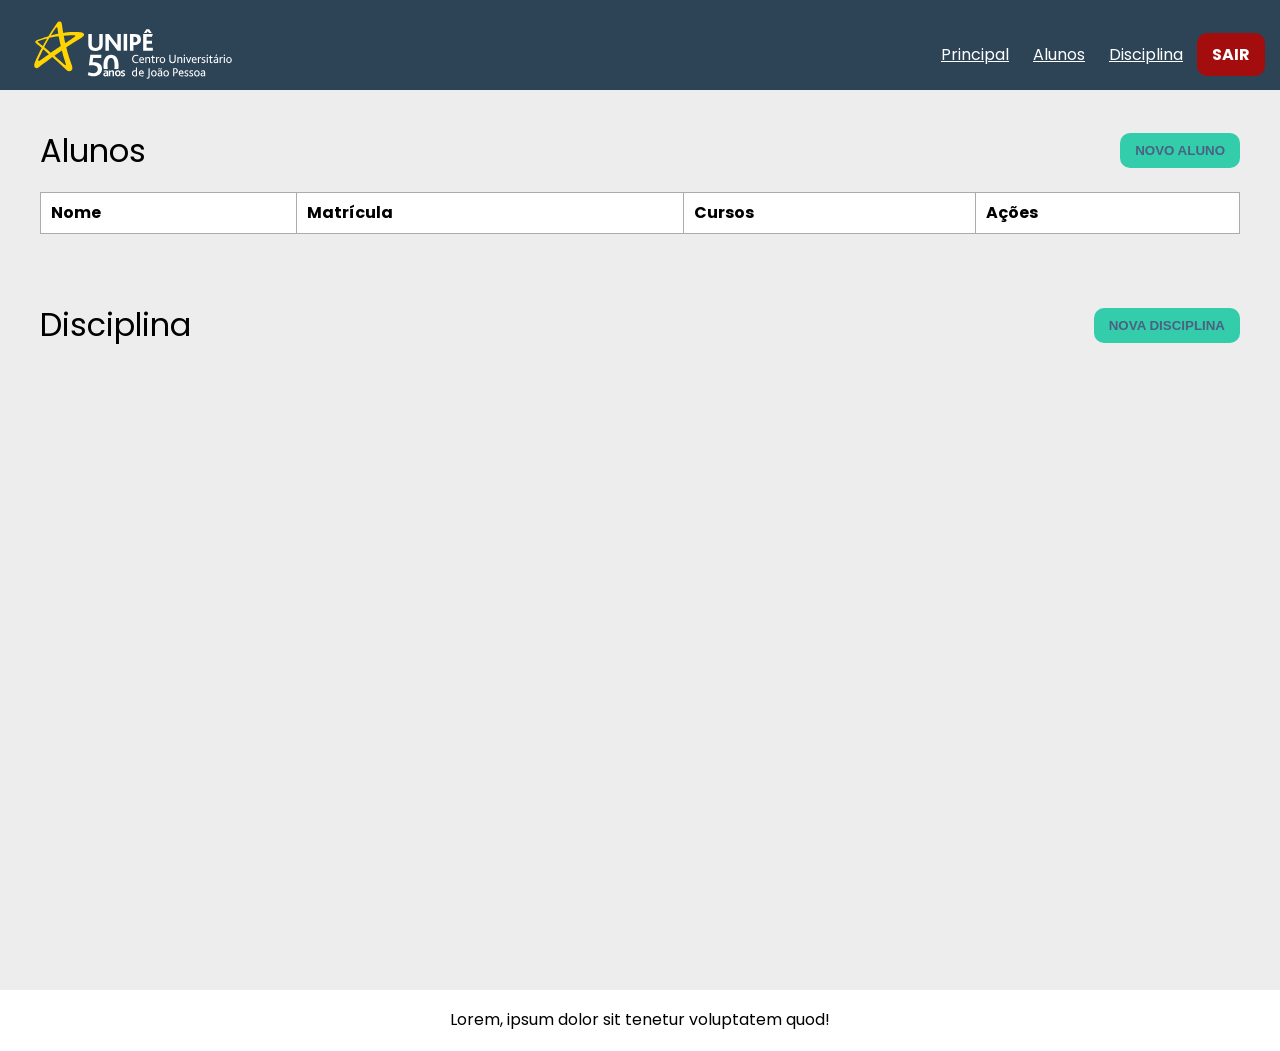
<file: index.html>
<!DOCTYPE html>
<html lang="pt-BR">
  <head>
    <title>Sistema de Controle Acadêmico</title>
   
    <link rel='shortlink' href='https://www.unipe.edu.br/?p=834' />
    <link rel="icon" href="https://www.unipe.edu.br/wp-content/uploads/2019/12/favicom_unipe_57X57.png" sizes="32x32" />
    <link rel="icon" href="https://www.unipe.edu.br/wp-content/uploads/2019/12/favicom_unipe_57X57.png" sizes="192x192" />
    <link rel="apple-touch-icon" href="https://www.unipe.edu.br/wp-content/uploads/2019/12/favicom_unipe_57X57.png" />
    <link rel="preconnect" href="https://fonts.googleapis.com">
    <link rel="preconnect" href="https://fonts.gstatic.com" crossorigin>
    <link href="https://fonts.googleapis.com/css2?family=Poppins:wght@300;400;500;700&display=swap" rel="stylesheet">
    <link rel="stylesheet" href="./styles/reset.css" />
    <link rel="stylesheet" href="./styles/all.css" />
  </head>
  <body>
    <header class="header">
      <!-- BEM
       Block - element - modify -->
      <img src="./assets/cse-marcas-unipe_50anos_va1.svg" alt="Sistema de Controle Acadêmico" class="header__logo" />
      <nav class="nav-header">
        <a href="#" title="Página principal" class="nav-header__link">Principal</a>
        <a href="#" title="Alunos" class="nav-header__link">Alunos</a>
        <a href="#" title="Disciplina" class="nav-header__link">Disciplina</a>
        <a href="#" title="Sair" class="button button--danger">Sair</a>
      </nav>
    </header>
    <main>
      <section class="section-wrapper">
        <header class="section-header">
          <h1 class="section-header__title">Alunos</h1>
          <button class="button button--success" onclick="createStudent()">Novo Aluno</button>
        </header>
        <div class="table-container">
          <table class="table table--stripe" id="student-table">
            <thead>
              <tr>
                <th>Nome</th>
                <th>Matrícula</th>
                <th>Cursos</th>
                <th>Ações</th>
              </tr>
            </thead>
            <tbody>
            </tbody>
          </table>
        </div>
          <!-- modal de estudante -->
          <dialog class="modal" id="student-modal">
            <div class="modal__container" >
              <header class="modal__header">
                <h3 id="student-modal-title">Novo aluno</h3>
              </header>
              <form id="student-form" class="modal__form">
                <fieldset>
                  <label for="nome">Nome</label>
                  <input type="text" placeholder="Nome do aluno..." name="nome" id="nome">
                  <label>Matrícula</label>
                  <input type="text" placeholder="Matrícula" id="matricula" name="matricula">
                  <label>Curso</label>
                  <select name="curso" id="curso">
                    <option value="">selecione</option>
                    <option value="Sistemas para internet">Sistemas para internet</option>
                    <option value="Redes">Redes</option>
                  </select>
                </fieldset>
                <div class="modal__form-buttons">
                  <button 
                    class="button button--danger"
                    type="reset"
                    onclick="closeStudentModal()">
                      Cancelar
                  </button>
                  <button class="button button--success" type="submit" id="save-student">Criar</button>
                </div>
              </form>
            </div>
          </dialog>

          <!-- modal de disciplina -->
          <dialog class="modal" id="subject-modal">
            <div class="modal__container" >
              <header class="modal__header">
                <h3 id="subject-modal-title">Novo aluno</h3>
              </header>
              <form id="subject-form" class="modal__form">
                <fieldset>
                  <label for="nome">Nome da disciplina</label>
                  <input type="text" placeholder="Digite o nome da disciplina..." name="nome" id="nome">
                  <label>Carga horária</label>
                  <input type="text" placeholder="Digite a carga horária" id="cargaHoraria" name="cargaHoraria">
                  <label>Nome do professor</label>
                  <input type="text" placeholder="Digite o nome do professor" id="professor" name="professor">
                  <label>Selecione o status</label>
                  <select name="status" id="status">
                    <option value="">Selecione o status</option>
                    <option value="Obrigatória">Obrigatória</option>
                    <option value="Opcional">Opcional</option>
                  </select>
                  <label>Observações</label>
                  <textarea placeholder="Digite as observações sobre a disciplina" id="observacos" name="observacos" rows="5" cols="33"></textarea>
                </fieldset>
                <div class="modal__form-buttons">
                  <button 
                    class="button button--danger"
                    type="reset"
                    onclick="closeSubjectModal()">
                      Cancelar
                  </button>
                  <button class="button button--success" type="submit" id="save-subject">Criar</button>
                </div>
              </form>
            </div>
          </dialog>

      </section>
      <section class="section-wrapper">
        <header class="section-header">
          <h1 class="section-header__title">Disciplina</h1>
          <button class="button button--success" onclick="createSubject()">Nova Disciplina</button>
        </header>
        <div class="subject-list" id="subject-list">
          <!-- codigo de subject aqui -->
        </div>
      </section>
    </main>
    <footer class="footer">
      <span>Lorem, ipsum dolor sit tenetur voluptatem quod!</span>
    </footer>
    <script src="./javaScript/scripts.js"></script>
  </body>
</html>
</file>
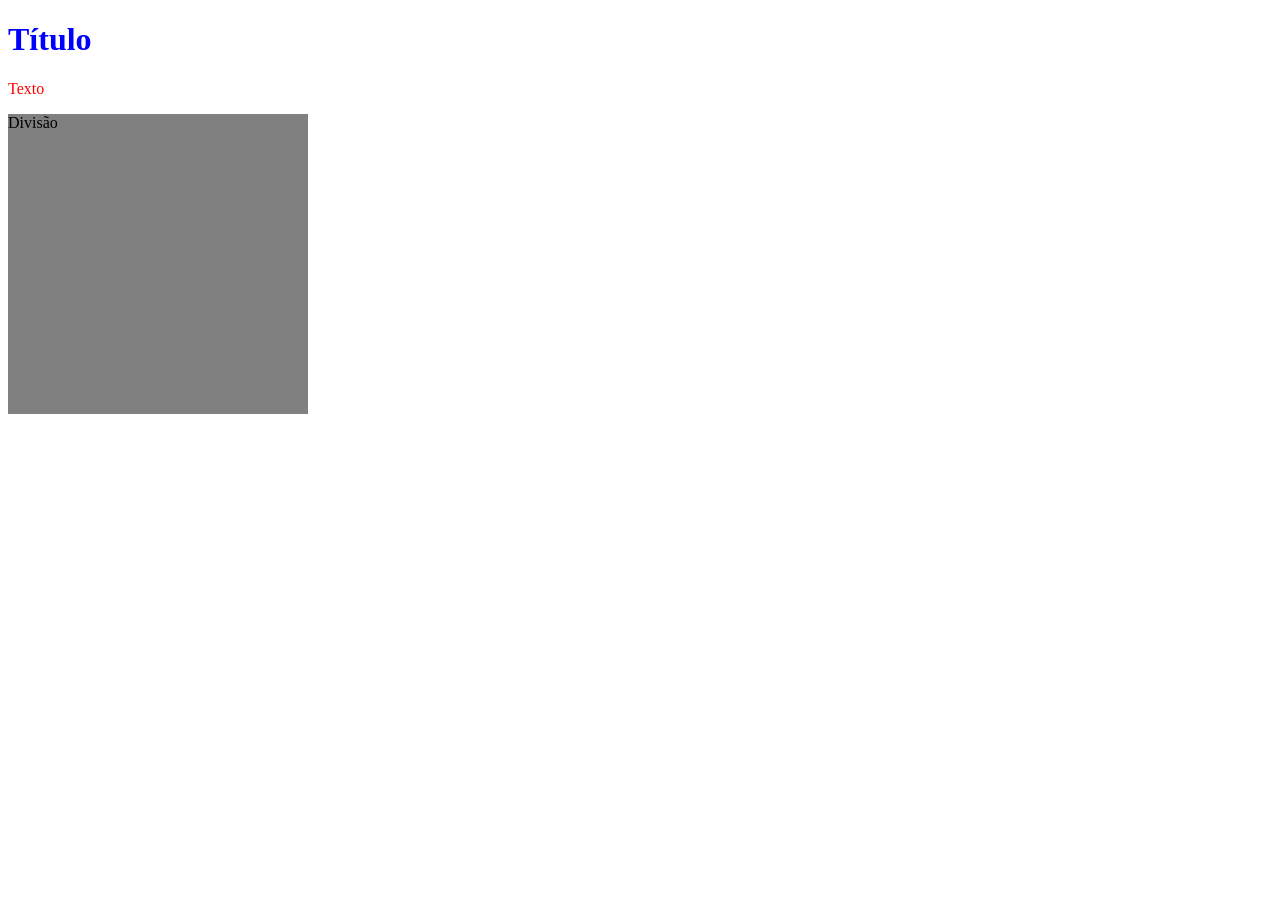
<file: exemplos/html-css/CSS/2-aplicando-css.html>
<!-- head -->
<!-- pagina externa -->
<!-- inline -->
<!DOCTYPE html>
<html lang="pt-BR">
  <head>
    <link rel="stylesheet" href="./exemplo.css" />
    <style>
      p {
        color: red;
      }
    </style>
  </head>
  <body>
    <h1 style="color: blue">Título</h1>
    <p>Texto</p>
    <div>Divisão</div>
  </body>
</html>
</file>
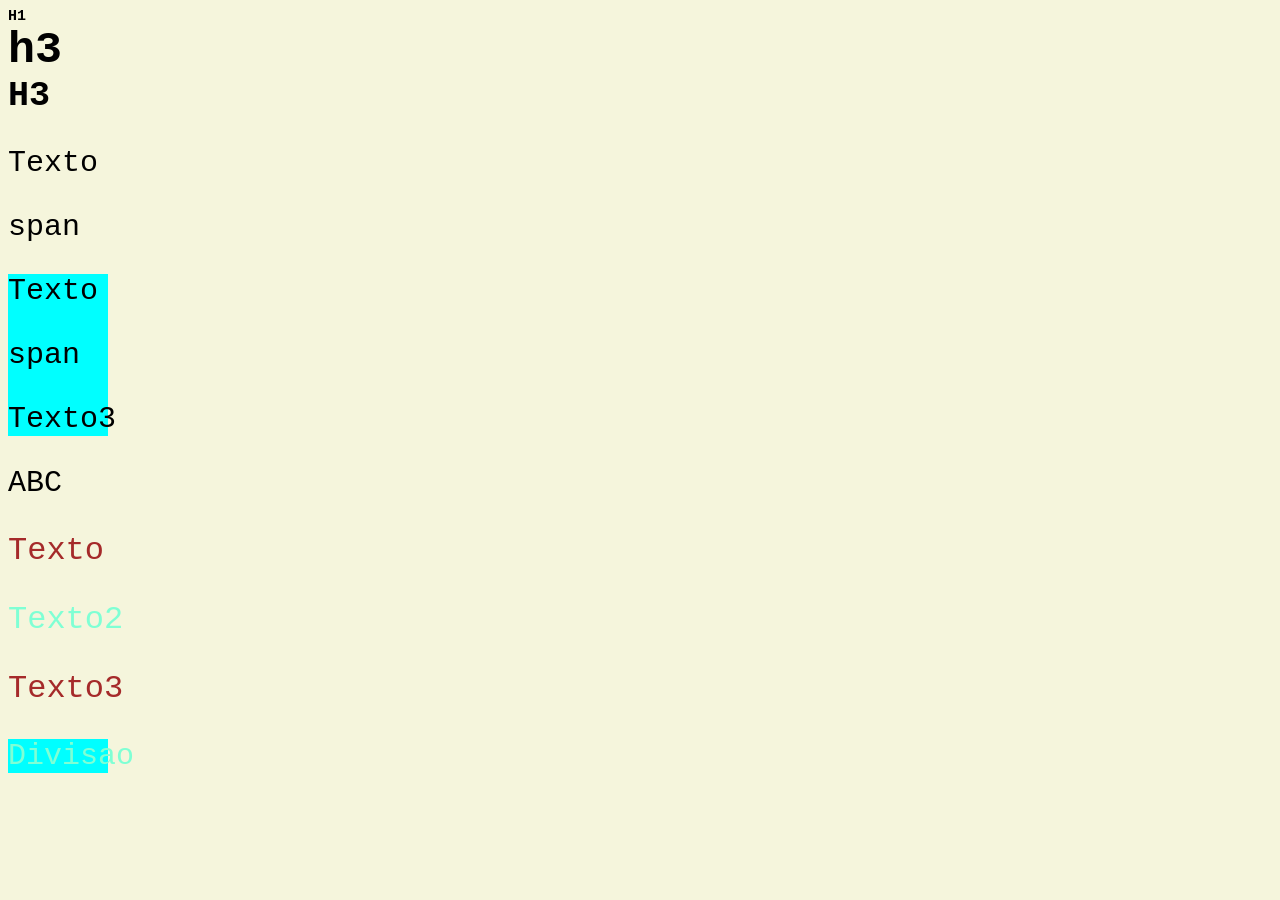
<file: exemplos/html-css/CSS/3-seletores-css.html>
<!-- Seletor tag -->
<!-- Seletor classe -->
<!-- Seletor id -->
<!-- hierarquia de seletores (sobreposição) -->
<!-- combinando tipo de seletores -->
<!-- Padrões úteis de seletores -->
<!-- Reaproveitamento de código -->
<!-- CSS global -->
<!-- Uso do important -->
<!DOCTYPE html>
<html lang="pt-BR">
  <head>
    <style>
      html, body {
        font-family: 'Courier New', Courier, monospace;
        font-size: 30px;
        background-color: beige;
      }
      div {
        width: 100px;
      
        background-color: aqua!important;
        color: black;
      }

      p, span, small, div {
        /* font-size: 40px; */
      }
      

      /* div p {
        font-size: 40px;
        color: bisque;
      } */

      /* div > span {
        font-size: 40px;
        color: bisque;
      } */

      div span:first-child {
        font-size: 40px;
        color: bisque;
      }

      .classe {
        background-color: red;
        font-style: italic;
      }

      #id-div {
        font-size: 16px;
        font-weight: bold;
        background-color: brown;
      }

      .nome-da-classe {
        font-size: 32px;
      }

      .cor-do-texto {
        color: brown;
      }

    .cor-do-texto-2 {
        color: aquamarine;
      }
      
      #nome-do-id {
        background-color: blueviolet;
      }

      h1, h2, h3 {
        margin: 0;
      }

      h1 {
        font-size: 20px;
      }

      h1 {
        font-size: 15px;
      }

    </style>
  </head>
  <body>
    <h1 class="classe-title">H1</h1>
    <h2>h3</h2>
    <h3>H3</h3>
    <p>Texto</p>
    <span>span</span></p>
    <div>
      <p>Texto</p>
      <span>span</span></p>
      <span>Texto3</span>
    </div>
    <p>ABC</p>
    <!-- <div id="id-div" class="classe" style="background-color: blueviolet;">div</div>  -->
    <p class="nome-da-classe cor-do-texto">Texto</p>
    <p class="nome-da-classe cor-do-texto-2">Texto2</p>
    <p class="nome-da-classe cor-do-texto">Texto3</p>   
    <div id="nome-do-id" class="cor-do-texto-2">Divisao</div>  
  </body>
</html>
</file>
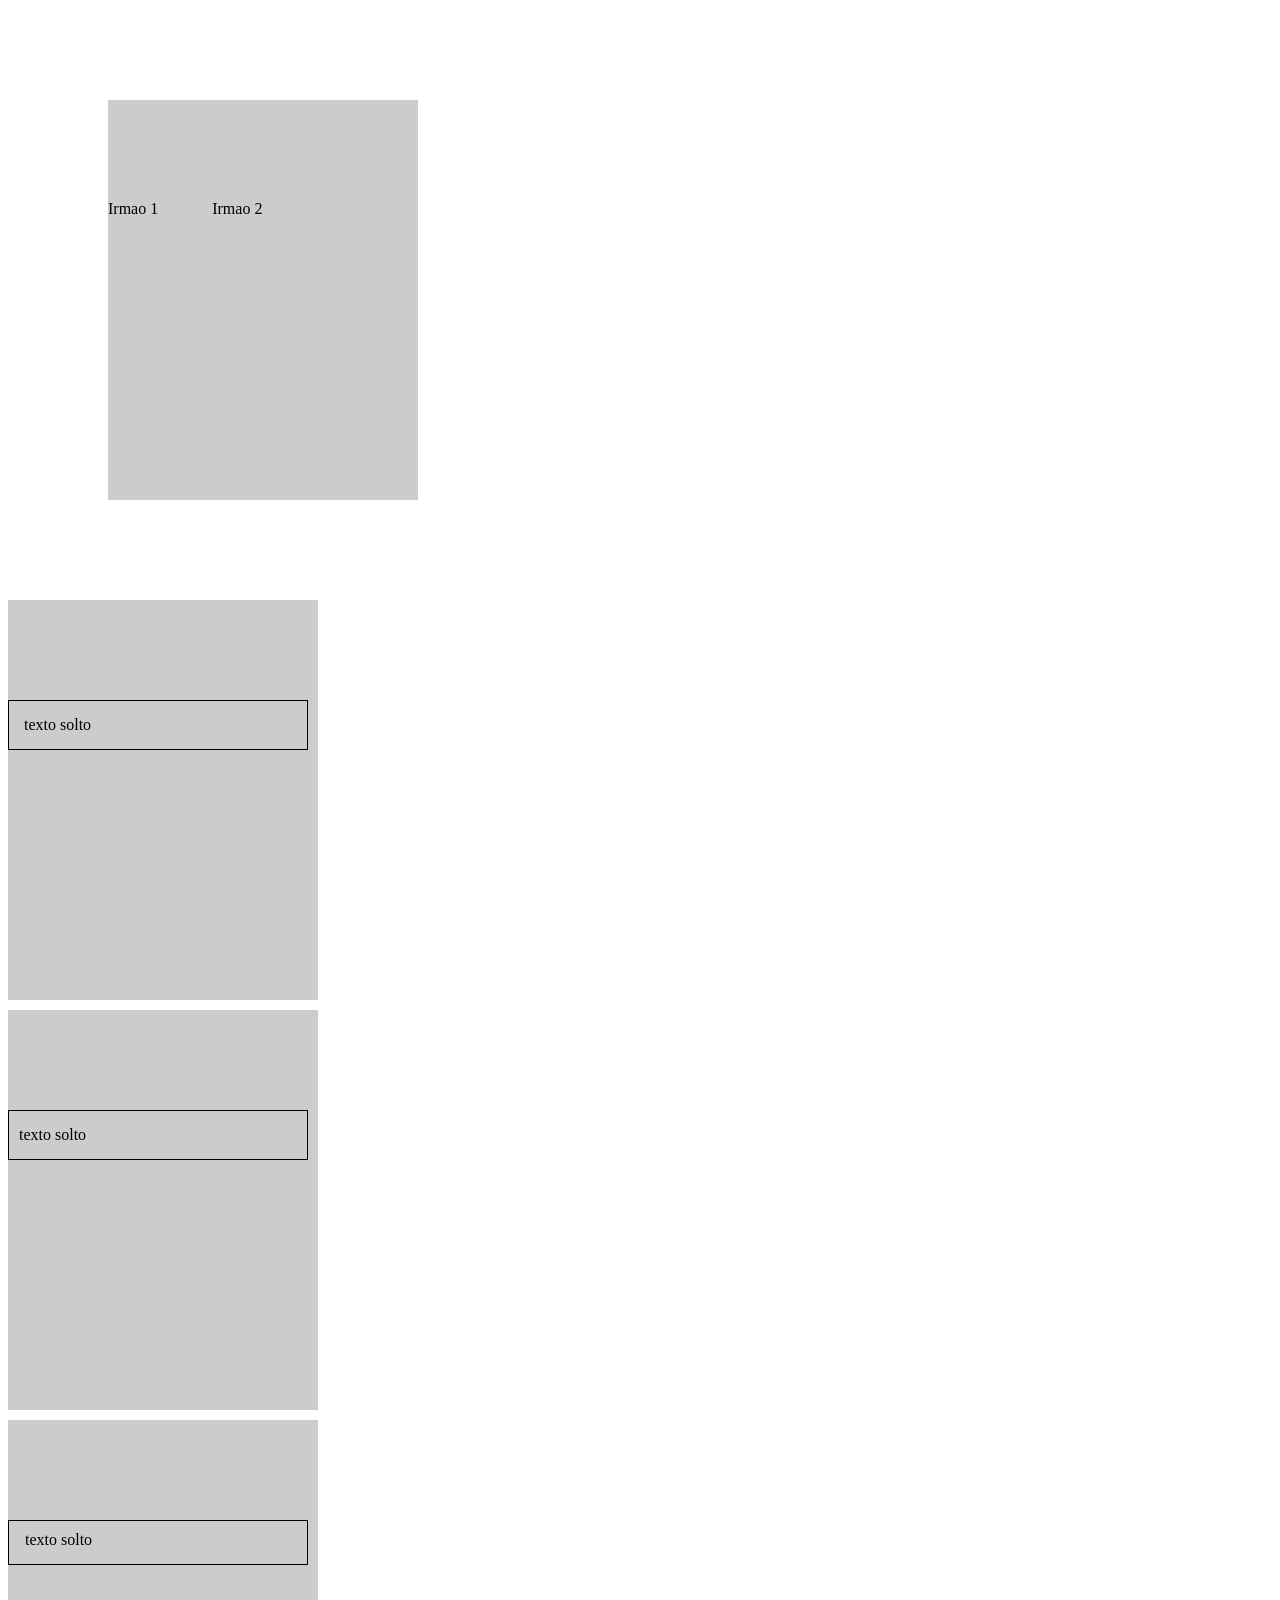
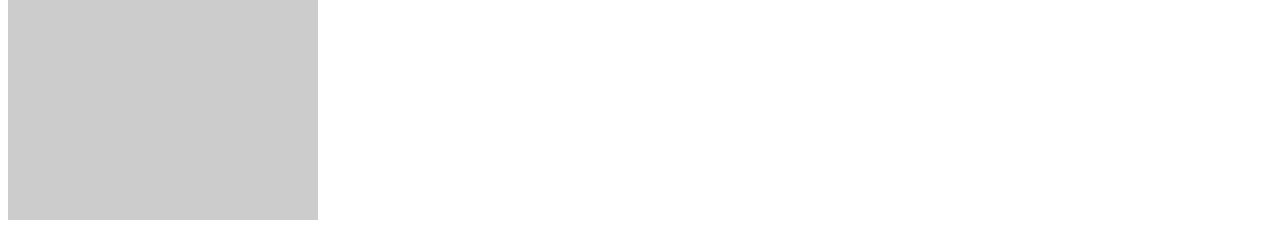
<file: exemplos/html-css/CSS/4-espaçamento.html>
<!-- Padding -->
<!-- Margin -->
<!-- Espaçamento devtools -->
<!DOCTYPE html>
<html lang="pt-BR">
  <head>
    <style>
      .div-pai, .div-pai-2, .div-pai-3, .margin {
        width: 300px;
        height: 300px;
        background-color: #ccc;
        padding-top: 100px;
        padding-right: 10px;
        margin-bottom:10px ;
      }
      .div-filho, .div-filho-2, .div-filho-3 {
        border: 1px solid #000;
      }

      .margin {
        margin-top: 100px;
        margin-bottom: 100px;
        margin-left: 100px;
      }

      .margin span {
        display: inline-block;
        margin-right: 50px;
      }

      .margin span:last-child {
        margin-right: 0;
      }

      .div-filho {
        /* padding-top: 15px;
        padding-bottom: 15px;
        padding-right: 15px;
        padding-left: 15px; */
        padding: 15px; 
      }
      .div-filho-2 {
        /* padding-top: 15px;
        padding-bottom: 15px;
        padding-right: 10px;
        padding-left: 10px; */

        padding: 15px 10px;
      
      }

      .div-filho-3 {
        /* padding-top: 10px;
        padding-bottom: 12px;
        padding-right: 15px;
        padding-left: 16px; */

        padding: 10px 12px 15px 16px ;
      }

    </style>
  </head>
  <body>
    <div class="margin">
      <span>Irmao 1</span>
      <span>Irmao 2</span>
    </div>
    <div class="div-pai">
      <div class="div-filho">
        texto solto
      </div>
    </div>  

    <div class="div-pai-2">
      <div class="div-filho-2">
        texto solto
      </div>
    </div>  

    <div class="div-pai-3">
      <div class="div-filho-3">
        texto solto
      </div>
    </div>  
  </body>
</html>
</file>
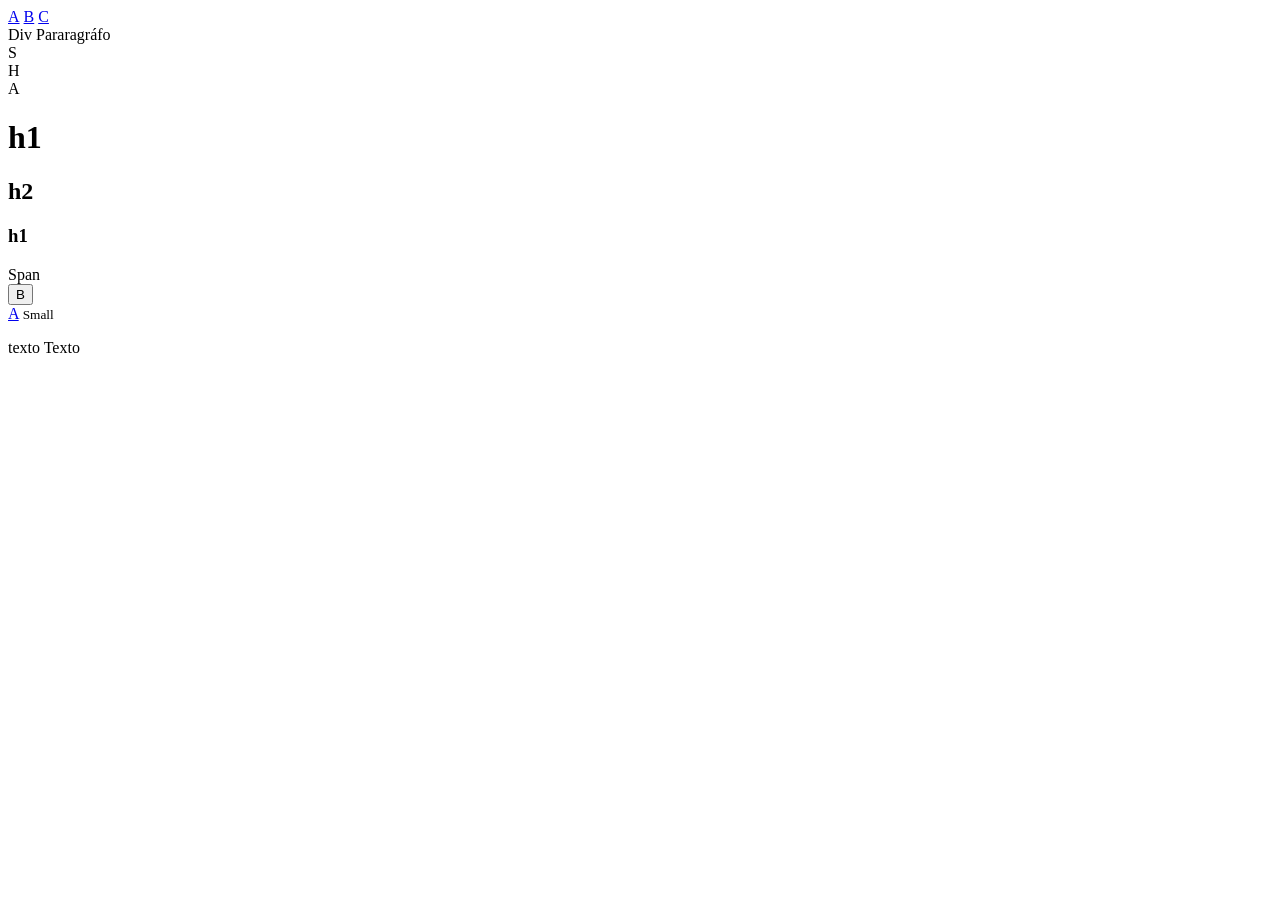
<file: exemplos/html-css/CSS/5-display.html>
<!-- inline -->
<!-- block -->
<!-- table -->
<!-- Tags Elementos inline -->
<!-- Elementos block -->
<!DOCTYPE html>
<html lang="pt-BR">
  <head>
    <style>
      .inline {
        display: inline;
      }

      .block { 
        display: block;
      }

      .inline-block {
        display: inline-block;
      }
    </style>
  </head>
  <body> 
    <!-- bloclo -->
    <div>
      <a href="#" class="inline-block" >A</a>  
      <a href="#" class="inline-block">B</a>  
      <a href="#" class="inline-block">C</a>
    </div>
      <div class="inline">Div</div>
      <p class="inline">Pararagráfo</p>
      <section>S</section>
      <header>H</header>
      <article>A</article>
      <h1>h1</h1>
      <h2>h2</h2>
      <h3>h1</h3>
    <!-- inline -->
    <span class="block">Span</span>
    <button class="block">B</button>
    <a href="#" >A</a>
    <small>Small</small>
    
    <p>texto <span>Texto</span></p>

  </body>
</html>
</file>
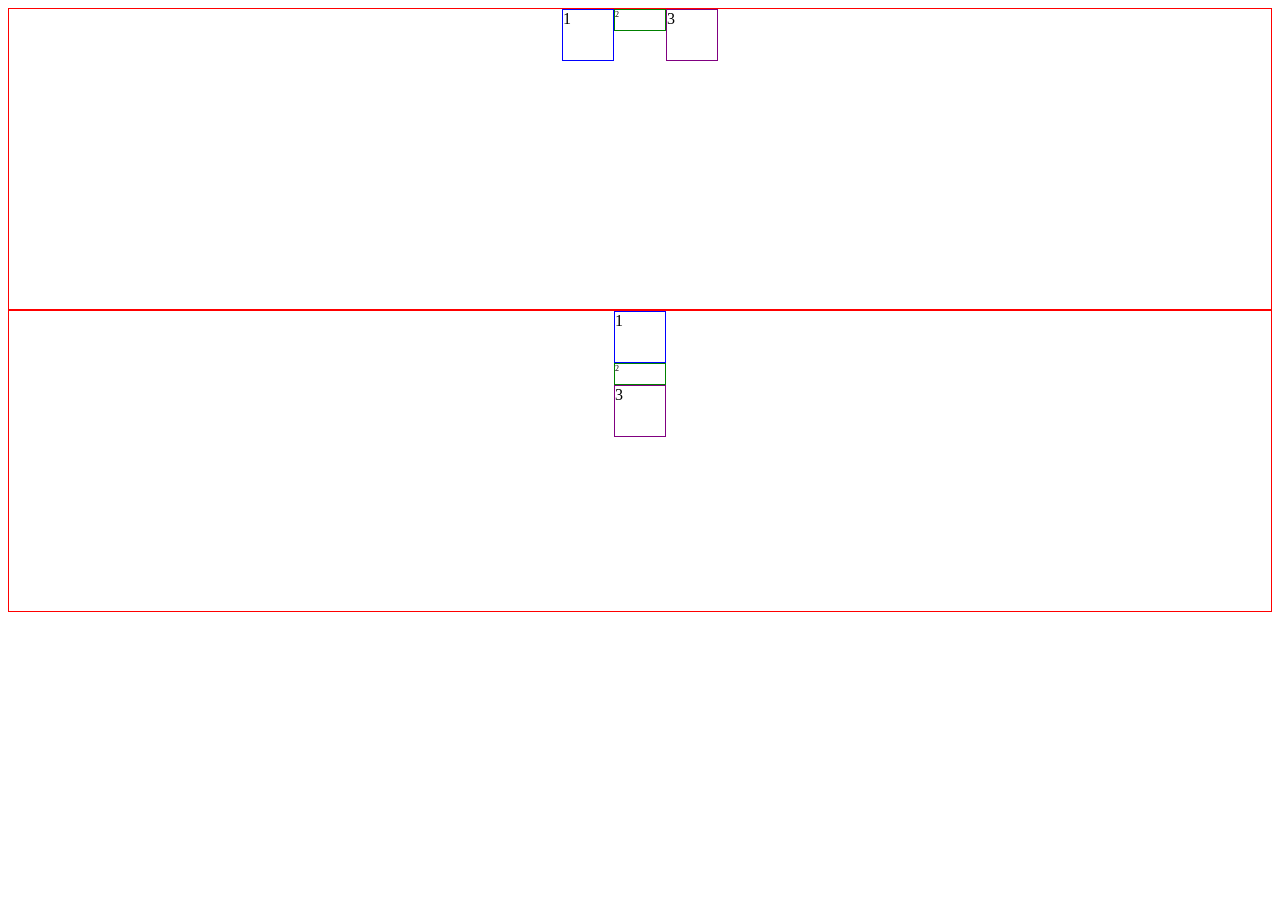
<file: exemplos/html-css/CSS/6-flex-box.html>
<!-- 
    flex-direction;
    justify-content
    align-items
    wrap
 -->
<!DOCTYPE html>
<html lang="pt-BR">
	<head>
		<title>Flex</title>
        <style>
            .flex-container-row, .flex-container-column {
                border: 1px solid red;
                height: 300px;
            }

            .item1, .item2, .item3 {
                width: 50px;
            }

            .item1, .item3 {
              height: 50px;
                
            }

            .item1 {
                border: 1px solid blue;  
            }

            .item2 {
                border: 1px solid green;
                height: 20px;
                font-size: 8px;
            }

            .item3 {
                border: 1px solid purple;  
            }

            .flex-container-row {
                display: flex;
                /* row é o valor padrão do direction */
                flex-direction: row;
                /* flex-start é o valor padrão do justify-content */
                justify-content: center;
                /* flex-start é o valor padrão do align-items */
                /* valores 
                    flex-start
                    flex-end
                    center
                    baseline
                */
                align-items: flex-start;
            }

            .flex-container-column {
                display: flex;
                flex-direction: column;
                justify-content: flex-start;
                align-items: center;
            }
        </style>
	</head>

	<body>
    <!-- linha -->
    <div class="flex-container-row">
        <div class="item1">1</div>
        <div class="item2">2</div>
        <div class="item3">3</div>
    </div>

    <!-- coluna -->
    <div class="flex-container-column">
      <div class="item1">1</div>
      <div class="item2">2</div>
      <div class="item3">3</div>
  </div>
	</body>
</html>
</file>
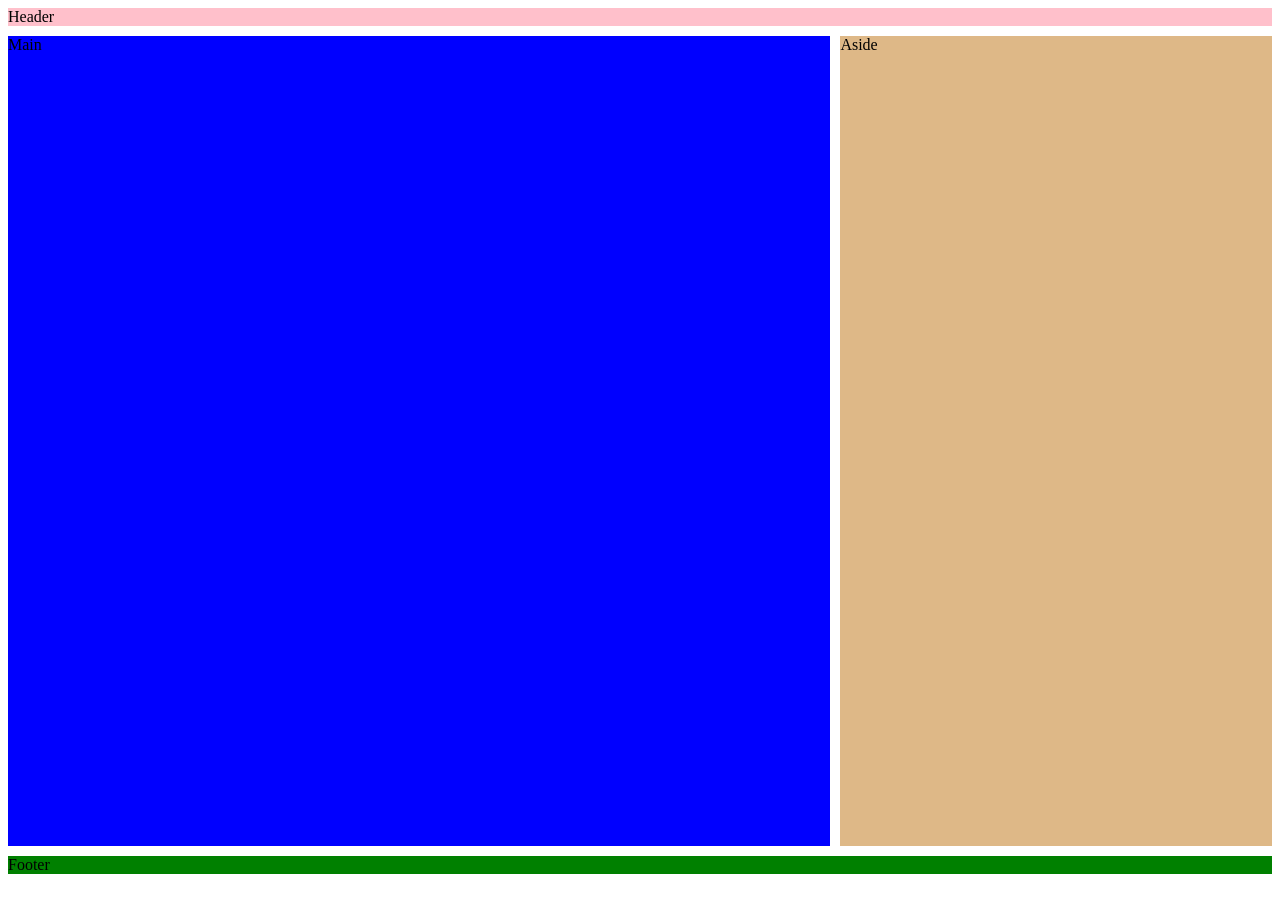
<file: exemplos/html-css/CSS/7-grid-area.html>
<!-- grid-template-rows -->
<!-- grid-template-areas -->
<!-- css Grid -->
<!DOCTYPE html>
<html lang="pt-BR">
  <head>
      <style>
        body {
          display: grid;
          grid-template-areas: 
            "header header header"
            "main main aside"
            "footer footer footer";

            grid-template-rows: auto 90vh auto;
            grid-template-columns: auto auto auto;
            gap: 10px;
        }

        .header {
          grid-area: header;
          background-color: pink;
        }

        .main {
          grid-area: main;
          background-color: blue;
        }

      .aside {
        background-color: burlywood;
        grid-area: aside;
      }
      .footer{
        background-color: green;
        grid-area: footer;
      }
      </style>
  </head>
  <body>
    <header class="header" >
      Header
    </header>
    <main class="main">
      Main
    </main>
    <aside class="aside">
      Aside
    </aside>
    <footer class="footer">
      Footer
    </footer>
  </body>
</html>
</file>
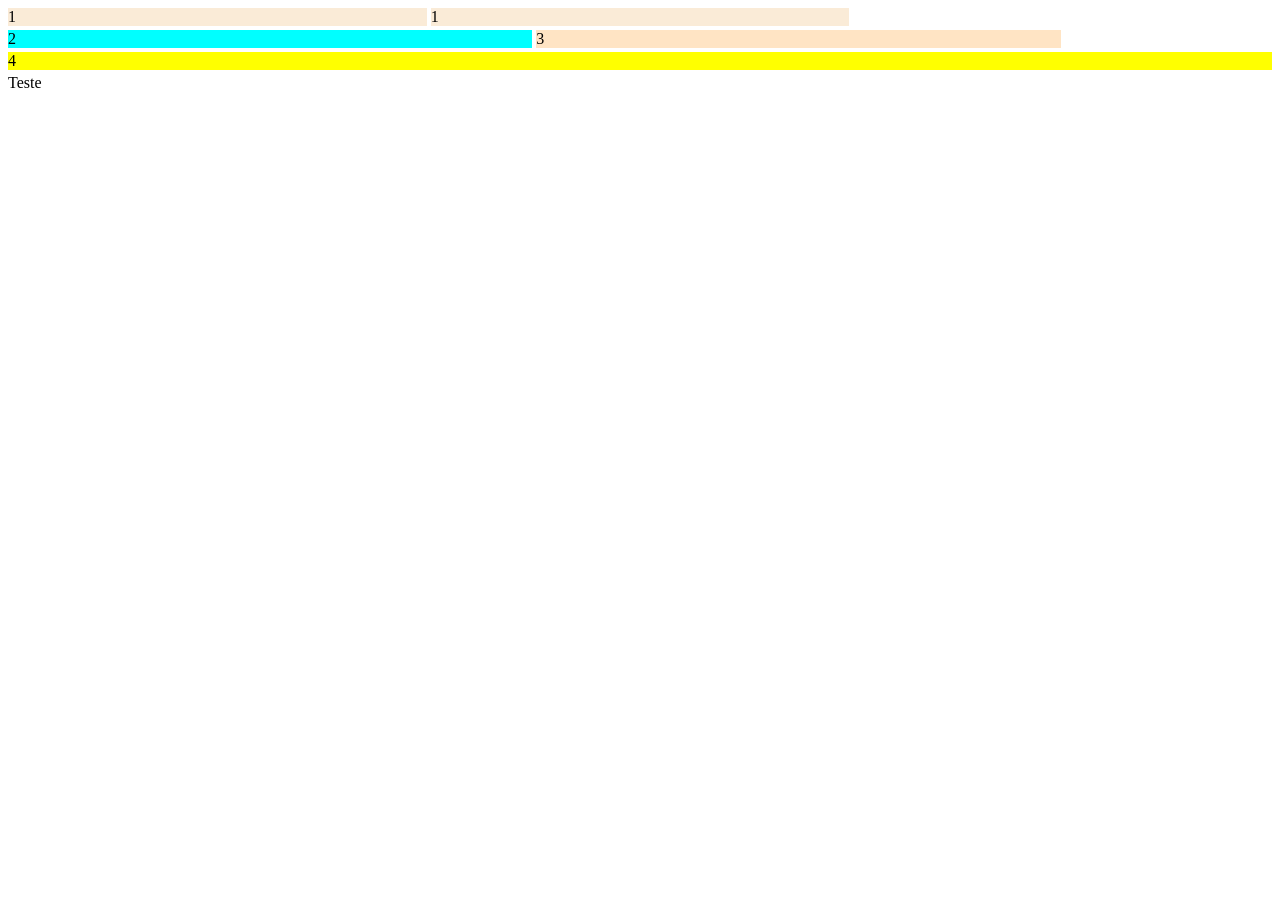
<file: exemplos/html-css/CSS/7-grid-css.html>
<!-- grid-template-rows -->
<!-- grid-template-areas -->
<!-- css Grid -->
<!DOCTYPE html>
<html lang="pt-BR">
  <head>
      <style>
        .grid {
          display: grid;
          grid-template-columns: repeat(12, 1fr);
          gap: 4px;
        }

        .col-2 {
          grid-column: span 2;
        }

        .col-3 {
          grid-column: span 3;
        }

        .col-4 {
          grid-column: span 4;
        }

        .col-5 {
          grid-column: span 5;
        }

        .col-12 {
          grid-column: auto/span 12;
        }

        .f1 {
          background-color: antiquewhite;
        }

        .f2 {
          background-color: aqua;
        }

        .f3 {
          background-color: bisque;
        }

        .f4 {
          background-color: yellow;
          max-width: ;
        }

        @media screen and (max-width: 600px ) {
          .col-sm-12 {
            grid-column: span 12;
          }

          .test {
            display: none;
          }
        }

      
       
      </style>
  </head>
  <body>
    <div class="grid">
      <div class="col-4 col-sm-12 col-md-6 f1">1</div>
      <div class="col-4 col-sm-12 col-md-6 f1">1</div>
      <div class="col-5 f2">2</div>
      <div class="col-5 f3">3</div>
      <div class="col-12 f4">4</div>
      
      <div  class="test">Teste</div>
    </div>
  </body>
</html>
</file>
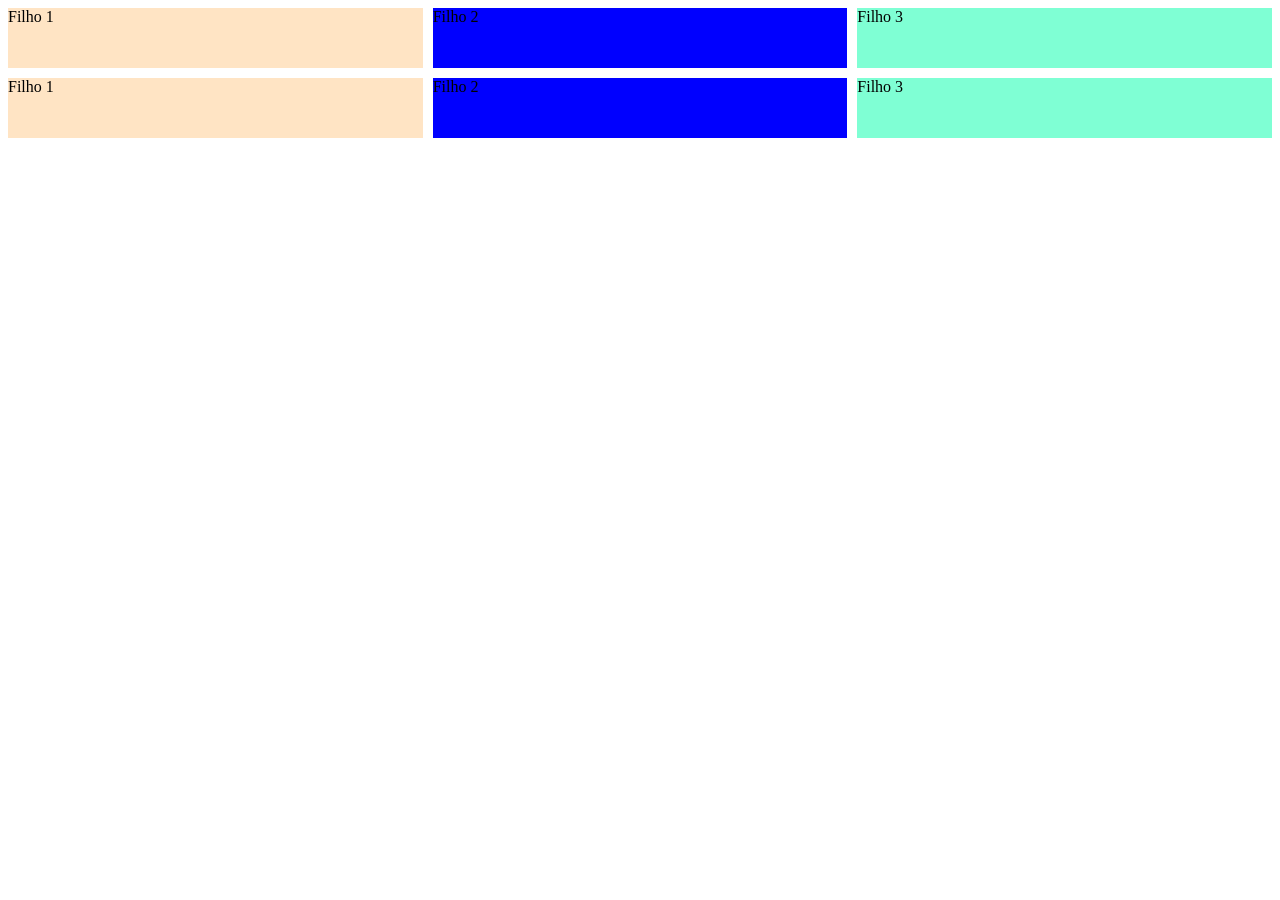
<file: exemplos/html-css/CSS/7-grid.html>
<!-- grid-template-rows -->
<!-- grid-template-areas -->
<!-- css Grid -->
<!DOCTYPE html>
<html lang="pt-BR">
  <head>
      <style>
        .grid {
          display: grid;
           grid-template-columns: repeat(3, auto);
           grid-template-rows: 60px 60px 60px;
           gap: 10px;
        }
        .f1 {
          background-color: bisque;
        }

        .f2 {
          background-color: blue;
        }

        .f3 {
          background-color: aquamarine;
        }
      </style>
  </head>
  <body>
    <div class="grid">
      <div class="f1">Filho 1</div>
      <div class="f2">Filho 2</div>
      <div class="f3">Filho 3</div>

      <div class="f1">Filho 1</div>
      <div class="f2">Filho 2</div>
      <div class="f3">Filho 3</div>
    </div>
  </body>
</html>
</file>
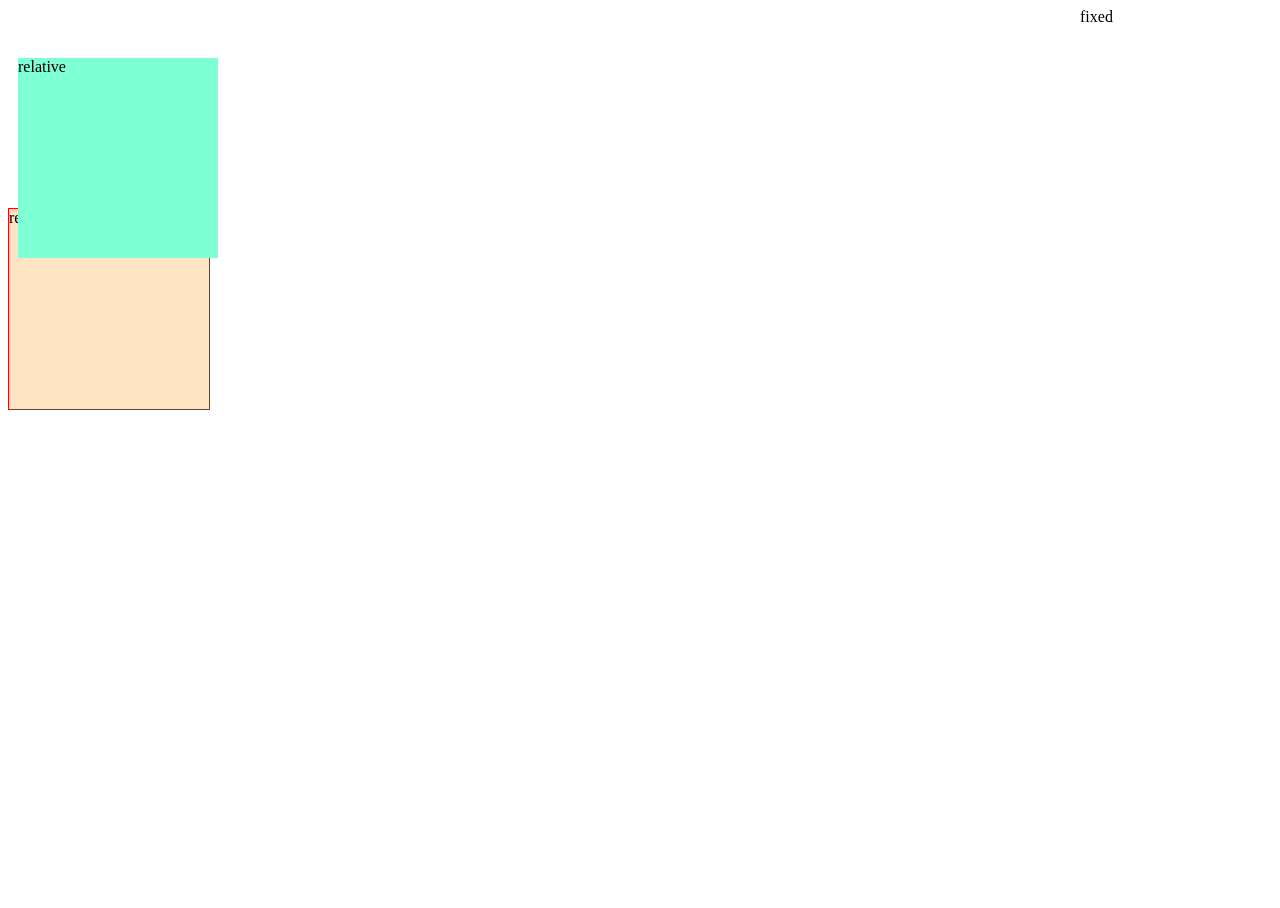
<file: exemplos/html-css/CSS/8-position.html>
<!-- static -->
<!-- relaive  -->
<!-- absolute -->
<!-- fixed -->
<!DOCTYPE html>
<html lang="pt-BR">
  <head>
    <style>
      html, body {
        height: 100%;
      }
      .static {
        position: static;
      }
      
      .bg-color1 {
        background-color: aquamarine;
      }

      .bg-color2 {
        background-color:bisque;
        border: 1px solid red;
      }

      div {
        width: 200px;
        height: 200px;
      }

      .relative {
        position: relative;
        top: 50px;
        left: 10px;
        bottom: 10px;
      }

      .absolute {
        position: absolute;
        right: 0;
        bottom: 0;
      }

      .fixed {
        position: fixed;
        right: 0;
      }
      
    </style>
  </head>
  <body>
  
    <div class="fixed">
      fixed
    </div>
    <div class="relative bg-color1">
      <div class="absolute">
        relative
        </div>
    </div>

    <div class="bg-color2">
      relative
    </div>
  </body>
</html>
</file>
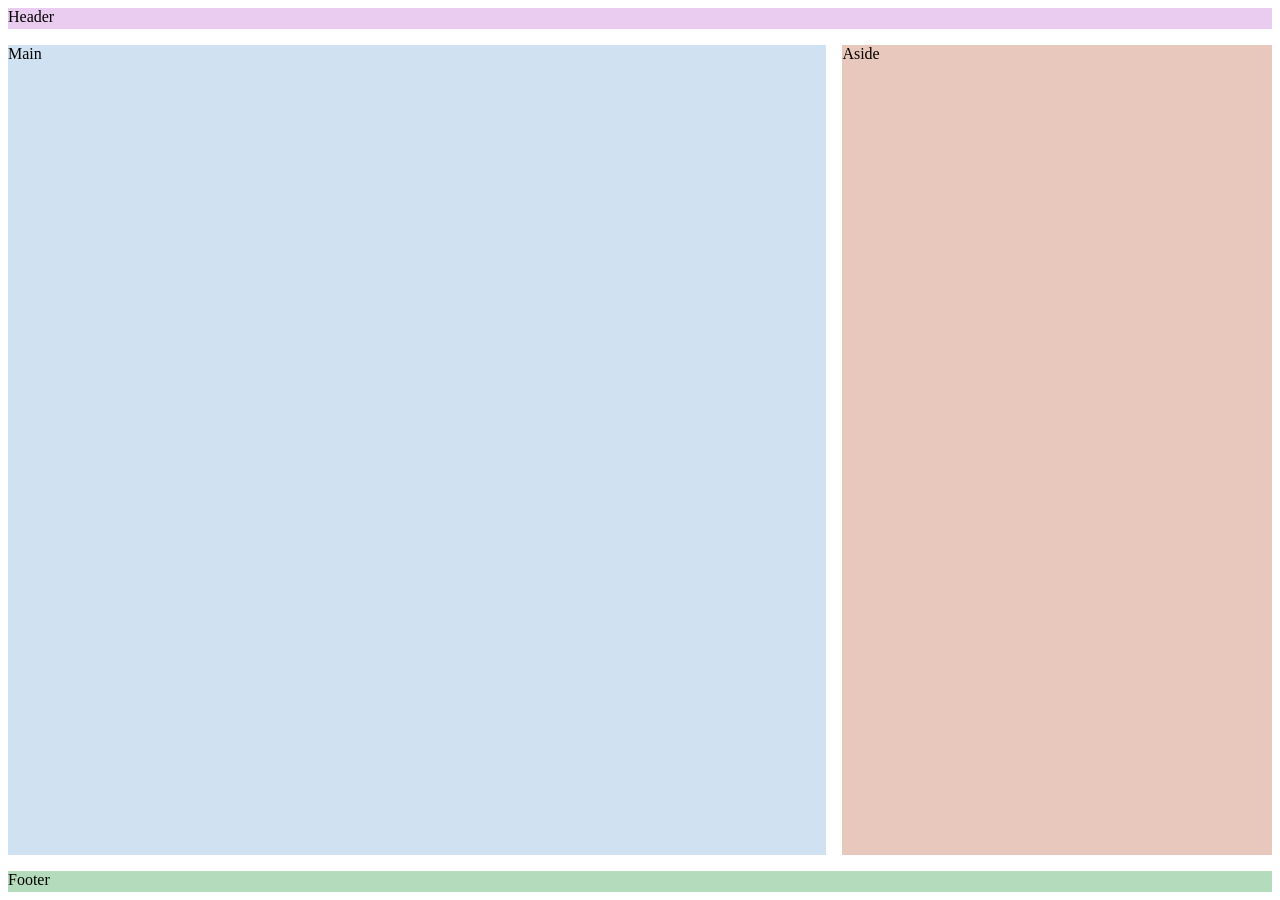
<file: exemplos/html-css/CSS/grid.html>
<!<!DOCTYPE html>
<html lang="pt-BR">
	<head>
		<title></title>
        <style>
            body {
              display: grid;
              grid-template-areas: 
              "cabecalho cabecalho cabecalho"
              "principal principal lateral"
              "rodape rodape rodape";
              gap: 1rem;
              grid-template-rows: auto 90vh auto;
              grid-template-columns: auto auto auto;
            }
           .cabecalho {
            grid-area: cabecalho;
            background-color: #EACCF0;
            }

            .lateral {
            grid-area: lateral;
            background-color: #E8C8BC;
            }

            .principal {
                grid-area: principal;
                background-color: #D0E1F2;
            }
            .rodape {
                grid-area: rodape;
                background-color: #B4DBBB;
            }
        </style>
	</head>

	<body>
        <header class="cabecalho">Header</header>
        <main class="principal">Main</main>   
        <aside class="lateral">Aside</aside>
        <footer class="rodape">Footer</footer>
     </body>
</html>
</file>
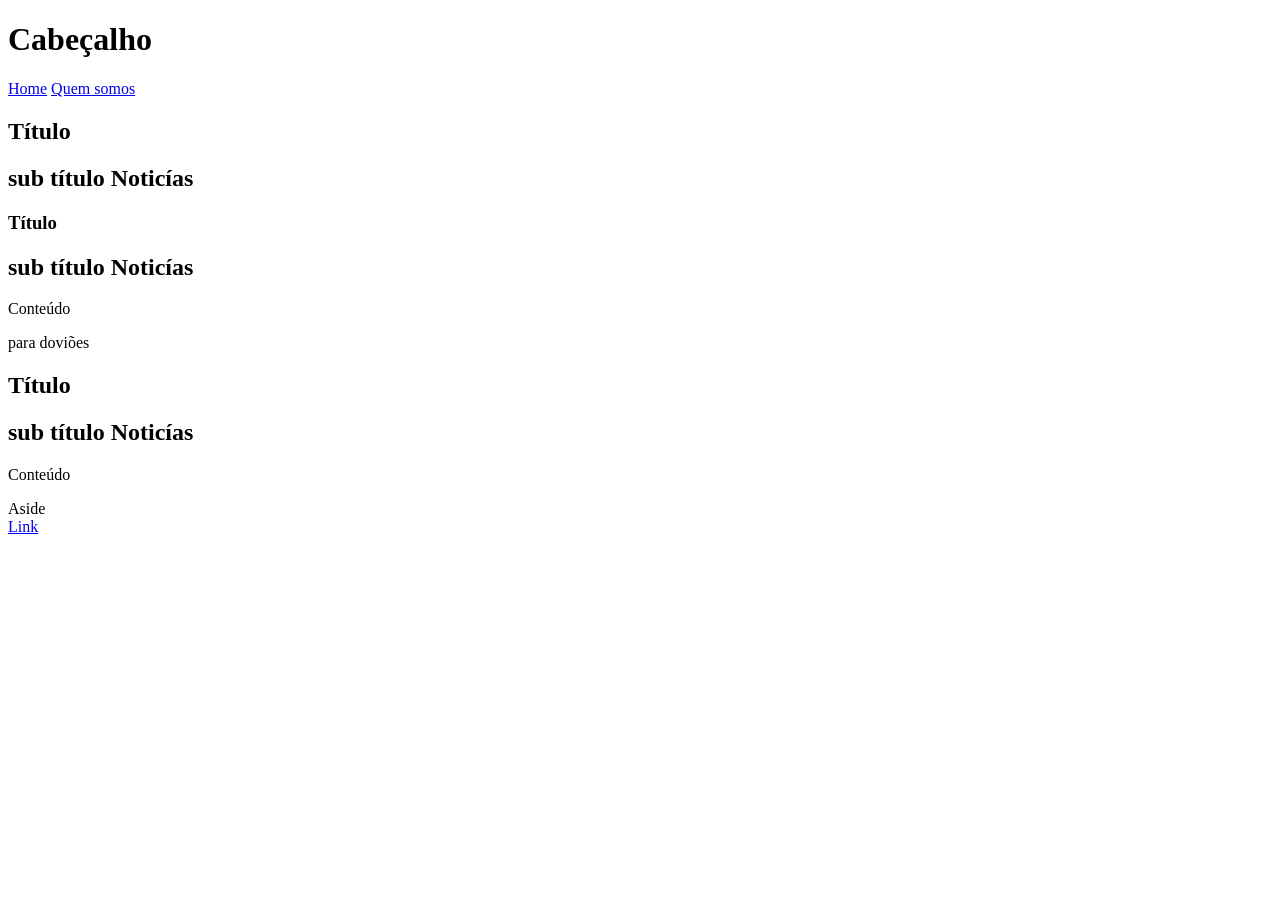
<file: exemplos/html-css/HTML/html-semantico.html>
<!DOCTYPE html>
<html lang="pt-BR">
  <head>
  </head>
  <body>
    <header>
      <h1>Cabeçalho</h1>
      <nav>
        <a href="#" title="Home" >Home</a>
        <a href="#" title="Quem somos" >Quem somos</a>
      </nav>
    </header>
    <main>
      <section>
        <header>
          <h1>Título</h1>
          <h2>sub título Noticías</h2>
        </header>
        <article>
          <header>
            <h1>Título</h1>
            <h2>sub título Noticías</h2>
          </header>
          <p>Conteúdo</p>
          <div>para doviões</div>
        </article>
      </section>
      
      <section>
        <header>
          <h1>Título</h1>
          <h2>sub título Noticías</h2>
        </header>
        <p>Conteúdo</p>
      </section>
      <aside>Aside</aside>
    </main>
    <footer>
      <a href="#" title="link" >Link</a>
    </footer> 
  </body>
</html>
</file>
<file: styles/all.css>
@import url("./header.css");
@import url("./section.css");
@import url("./button.css");
@import url("./table.css");
@import url("./subject.css");
@import url("./tags.css");
@import url("./modal.css");
@import url("./footer.css");

:root{
    --fundo:#ededed;
    --branco:#fff;
    --preto:#000;
    --azul: #2d4356;
    --verde: #33cdac;
    --verde-hover: #30b396;
    --cinza: #4a6280;
    --cinza-claro: #ababab;
    --danger: #a40d0d;
    --danger-hover: #cf2828;
}

html, body {
  font-family: "Poppins", sans-serif;
  font-size: 16px;
  font-weight: 400;
  line-height: 1.3;
}

body {
  background-color: var(--fundo);
}

main {
  padding: 0 20px;
  max-width: 1200px;
  margin: 0 auto;
  min-height: 100vh;
}
</file>
<file: exemplos/html-css/CSS/exemplo.css>
div {
    width: 300px;
    height: 300px;
    background-color: gray;
}
</file>
